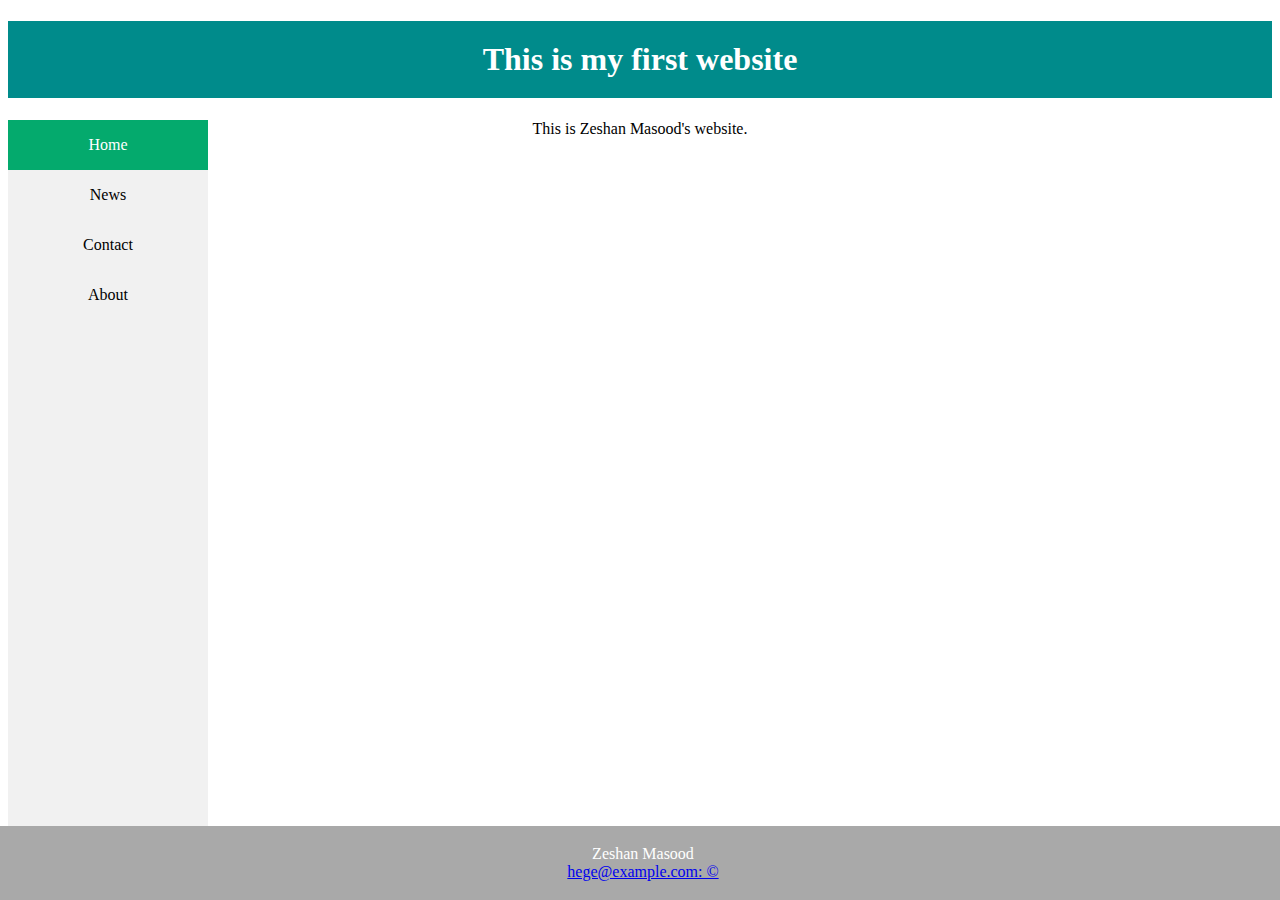
<file: Index.html>
<!DOCTYPE html>
<html>
<head>
	 <link rel="stylesheet" href="index.css">

</head>
<body>

<h1>This is my first website</h1>
<div class="sidebar">
  <a class="active" href="Home.html">Home</a>
  <a href="News.html">News</a>
  <a href="contact.html">Contact</a>
  <a href="abouit.html">About</a>
</div>
        <div>This is Zeshan Masood's website.</div>
<footer>
  <p>Zeshan Masood<br>
  <a href="mailto:zeshanmasood328@gmail.com">hege@example.com: &copy;</a></p>
</footer>
</body>
</html>
</file>
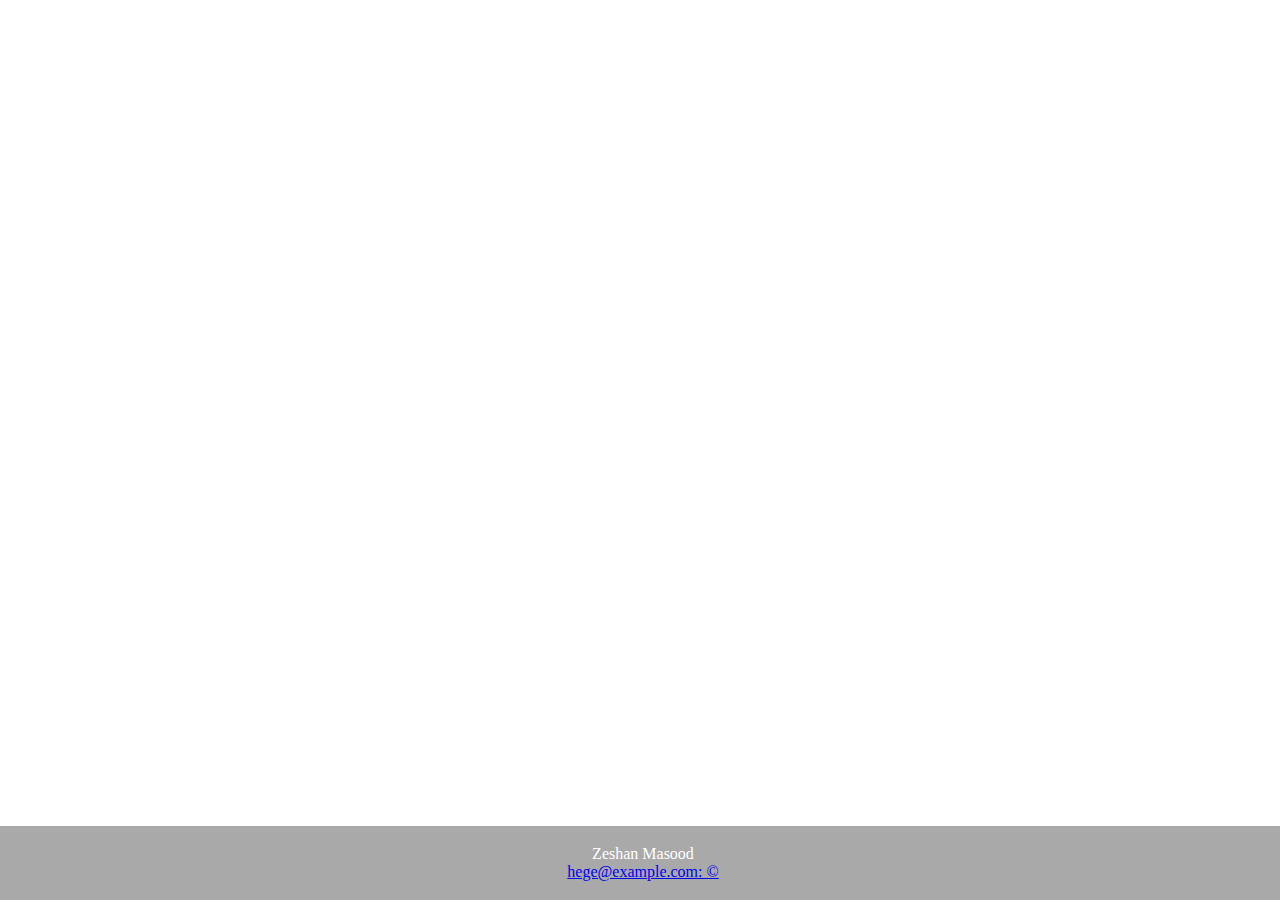
<file: about.html>
<!DOCTYPE html>
<html>
<head>
	 <link rel="stylesheet" href="index.css">
</head>
<body>

<footer>
  <p>Zeshan Masood<br>
  <a href="mailto:zeshanmasood328@gmail.com">hege@example.com: &copy;</a></p>
</footer>
</body>
</html>
</file>
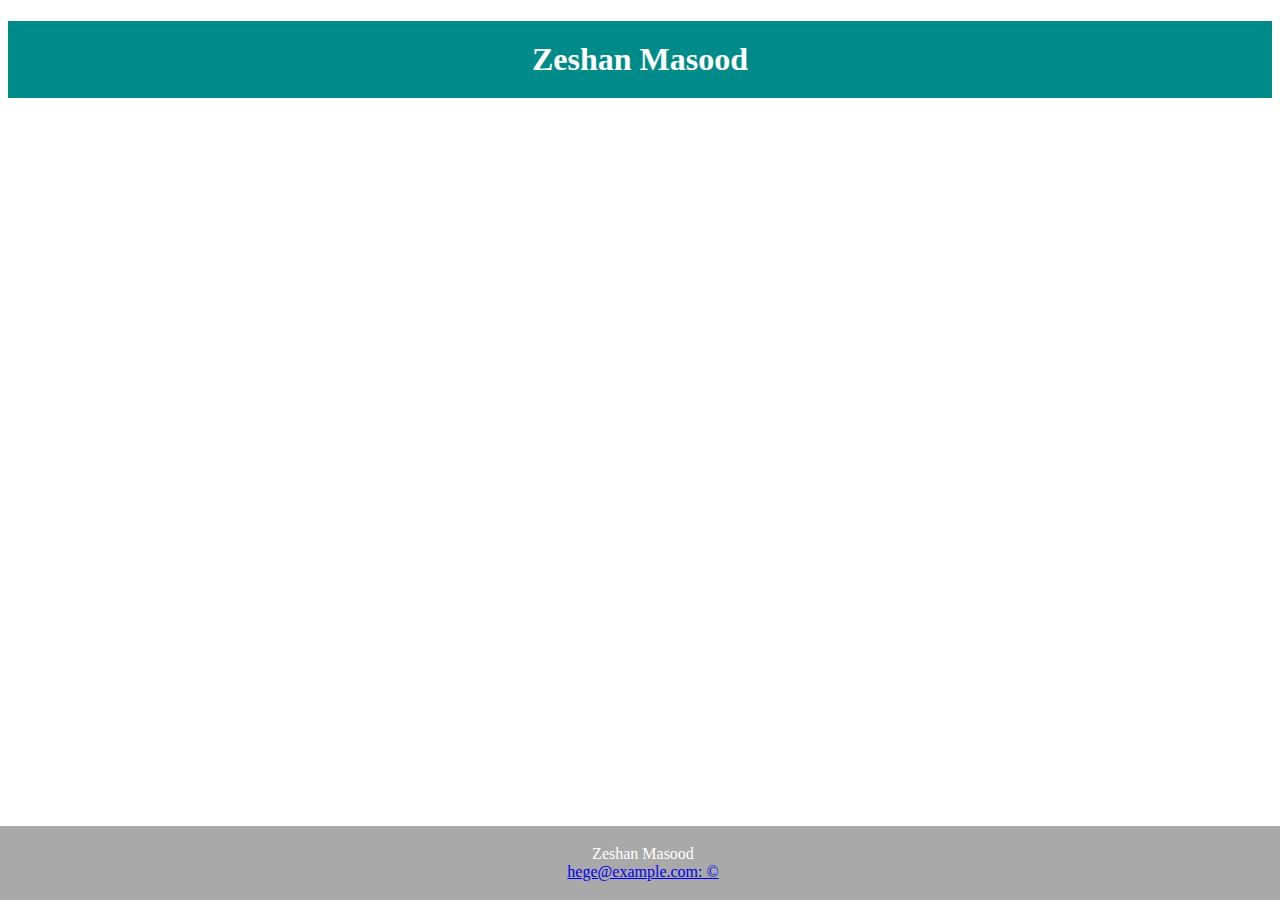
<file: Home.html>
<!DOCTYPE html>
<html>
<head>
	 <link rel="stylesheet" href="index.css">
</head>
<body>
<h1>Zeshan Masood</h1>
<footer>
  <p>Zeshan Masood<br>
  <a href="mailto:zeshanmasood328@gmail.com">hege@example.com: &copy;</a></p>
</footer>
</body>
</html>
</file>
<file: index.css>
h1   {color: white;}
h1 {background: darkcyan;}
h1 {text-align: center;}
h1 {font-weight: bold;}
h1 {padding: 20px;}

div {
  text-align: justify;
  text-justify: inter-word;
  text-indent: 100;
  text-align: center;
  overflow-inline: auto;
  text-size-adjust: auto;
  margin-right: 100;

}
footer {
  text-align: center;
  padding: 3px;
  background-color: darkgray;
  color: white;
   position: fixed;
  left: 0;
  bottom: 0;
  width: 100%;
  color: white;
  text-align: center;

}
.sidebar {
  margin: 0;
  padding: 0;
  width: 200px;
  background-color: #f1f1f1;
  position: fixed;
  height: 100%;
  overflow: auto;
}

.sidebar a {
  display: block;
  color: black;
  padding: 16px;
  text-decoration: none;
}
 
.sidebar a.active {
  background-color: #04AA6D;
  color: white;
}

.sidebar a:hover:not(.active) {
  background-color: #555;
  color: white;
}

div.content {
  margin-left: 200px;
  padding: 1px 16px;
  height: 1000px;
}

@media screen and (max-width: 700px) {
  .sidebar {
    width: 100%;
    height: auto;
    position: relative;
  }
  .sidebar a {float: left;}
  div.content {margin-left: 0;}
}

@media screen and (max-width: 400px) {
  .sidebar a {
    text-align: center;
    float: none;
  }
</file>
